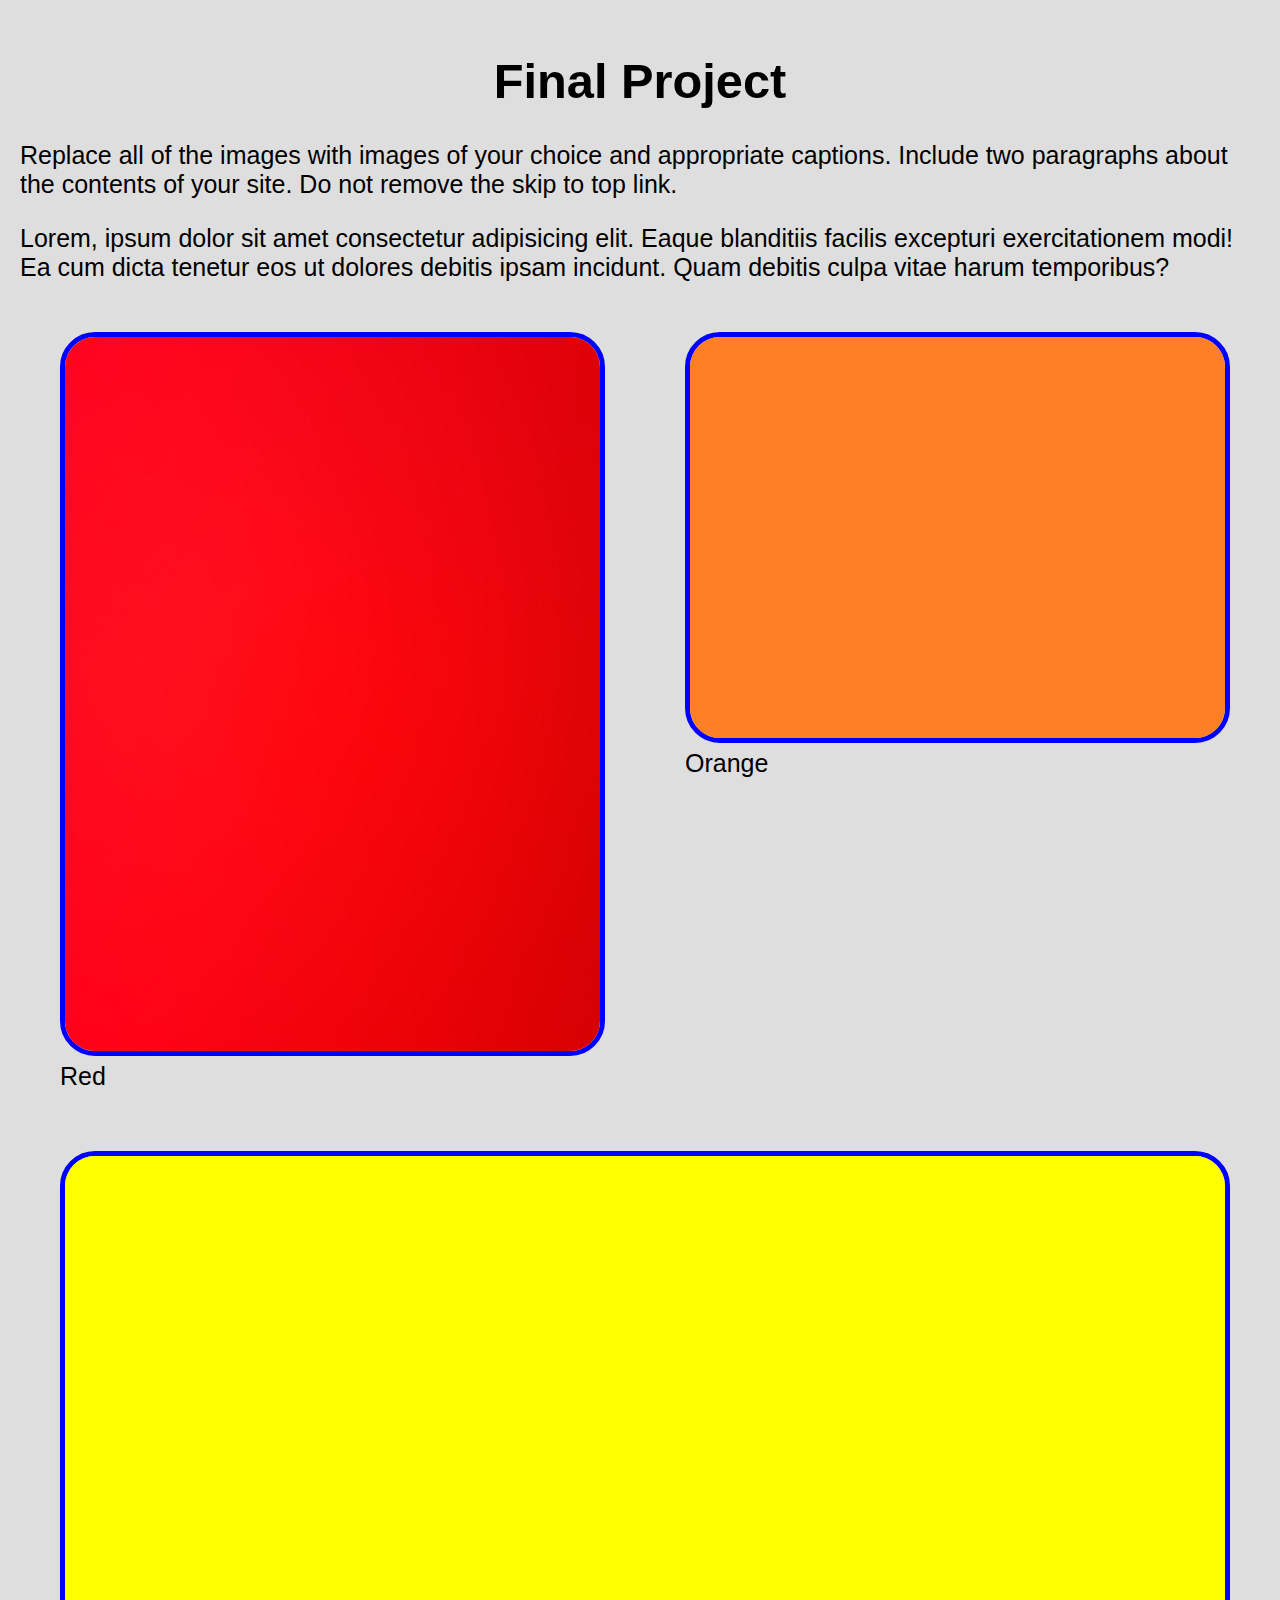
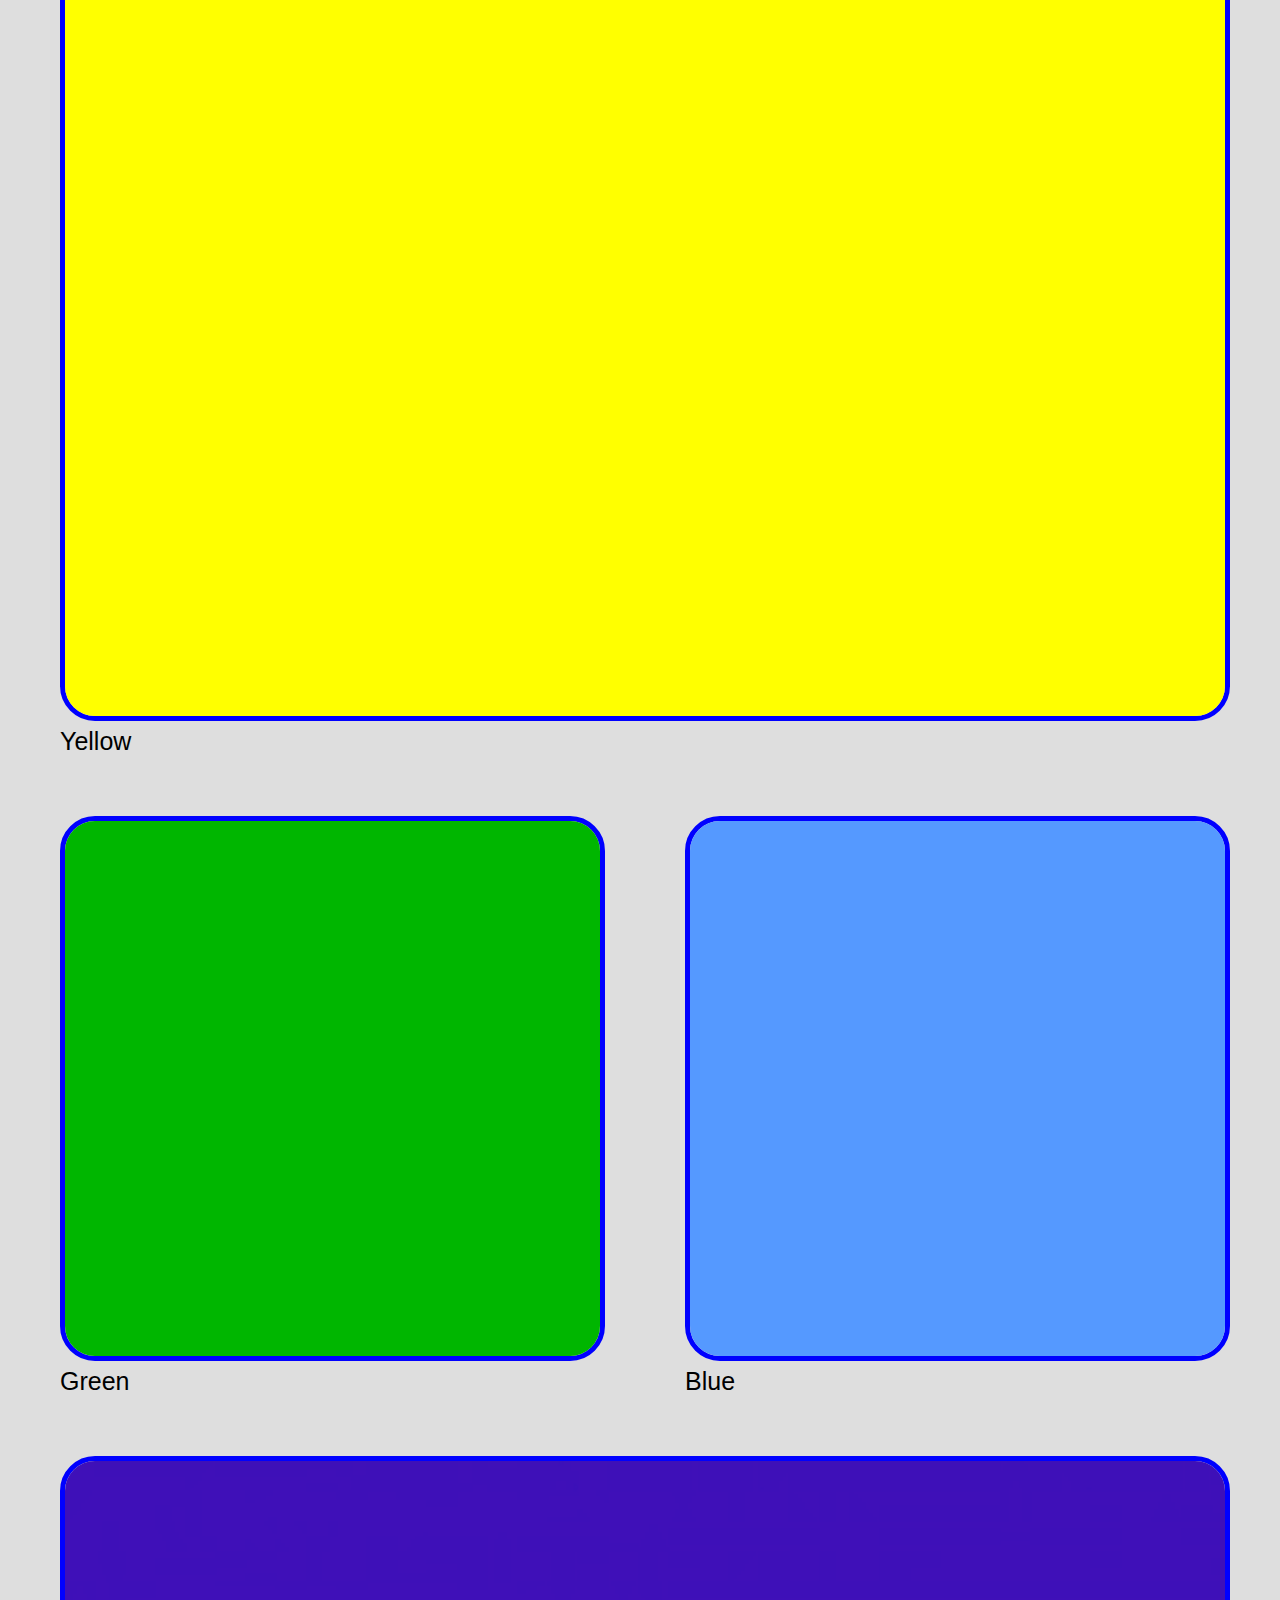
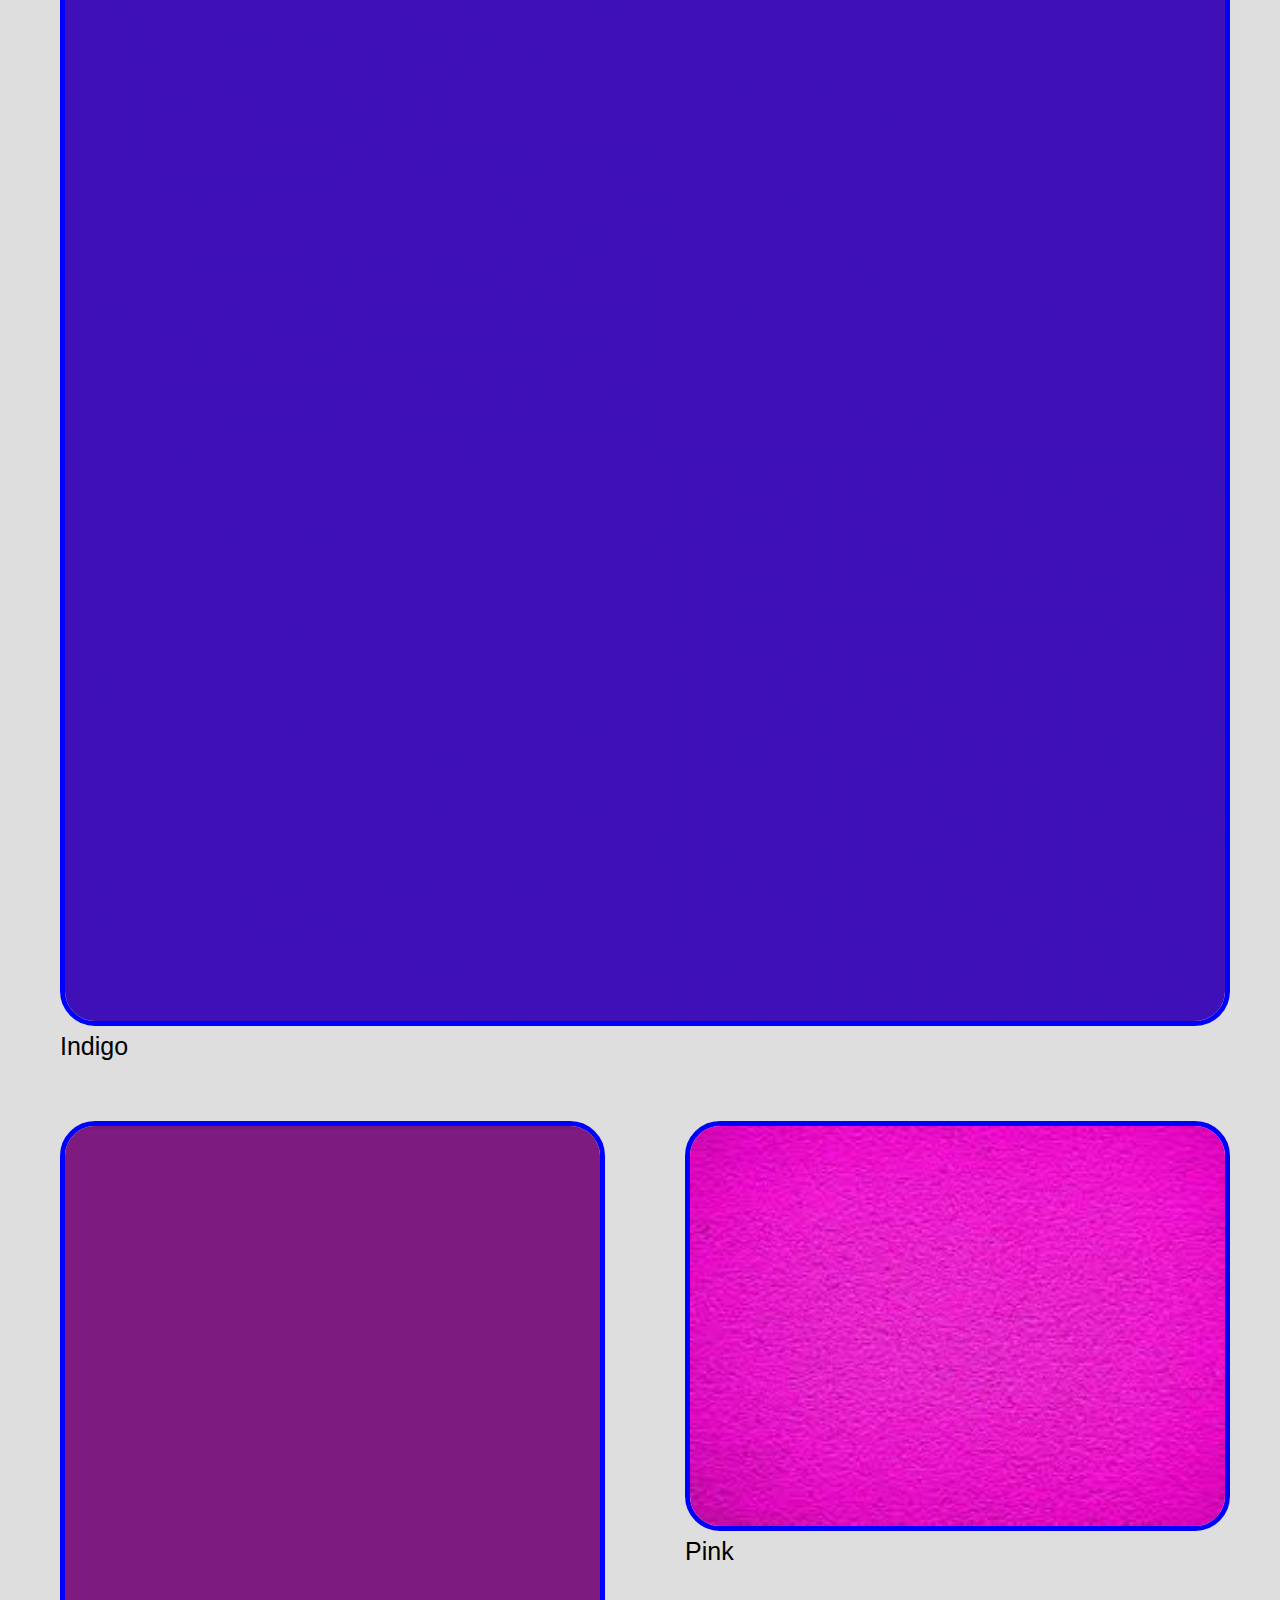
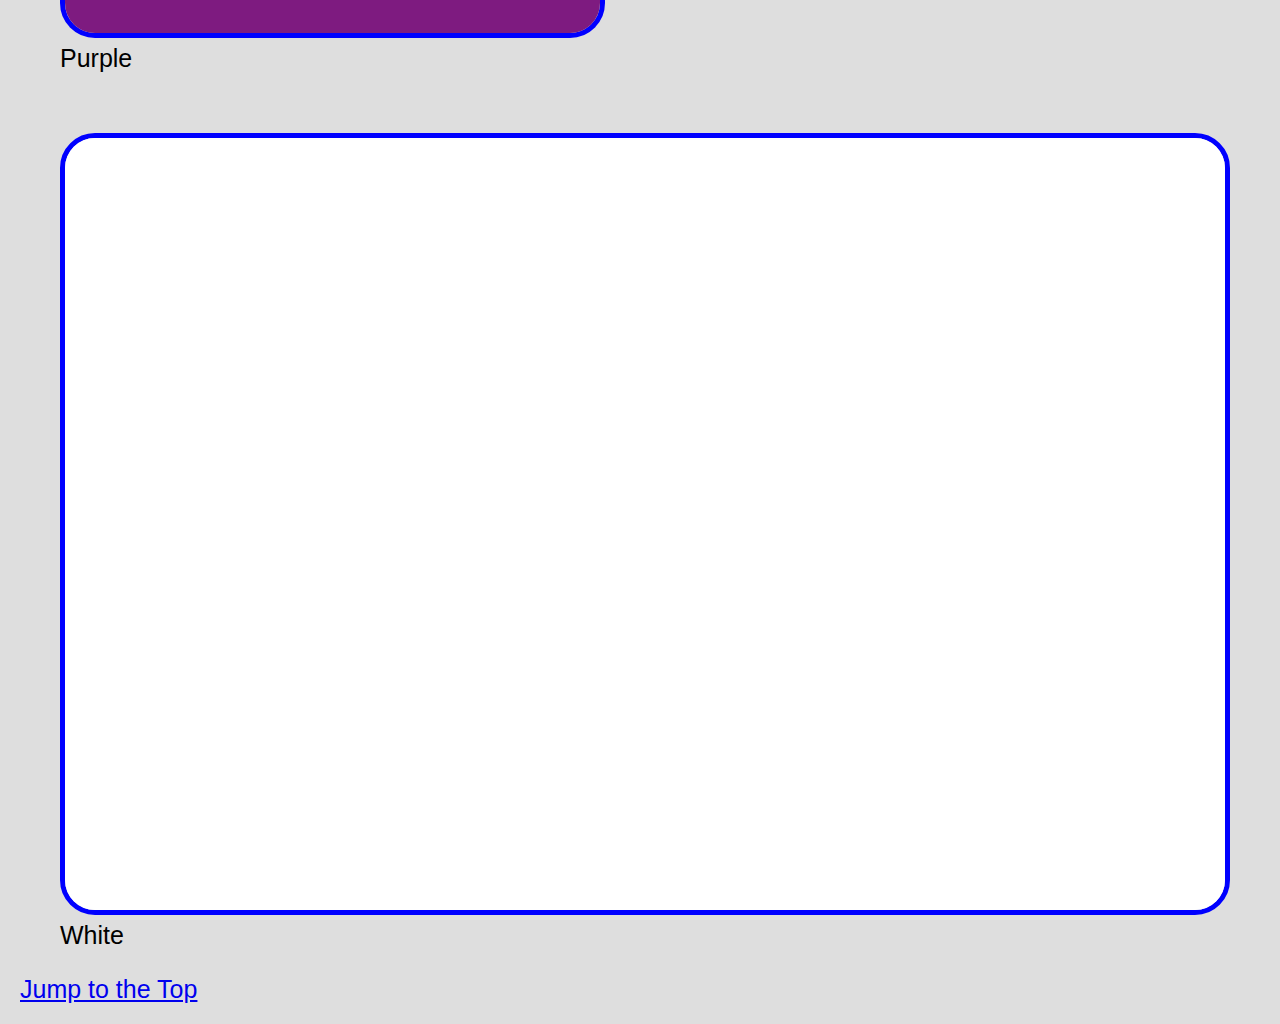
<file: finalProject/index.html>
<!DOCTYPE html>
<html lang="en">

<head>
  <meta charset="UTF-8">
  <meta http-equiv="X-UA-Compatible" content="IE=edge">
  <meta name="viewport" content="width=device-width, initial-scale=1.0">
  <title>Final Project</title>
  <link rel="stylesheet" href="css/style.css">
</head>

<body>
  <header>
    <h1 id="top">Final Project</h1>
  </header>

  <main>
    <p>Replace all of the images with images of your choice and appropriate captions. Include two paragraphs about the contents of your site.  Do not remove the skip to top link.</p>

    <p>Lorem, ipsum dolor sit amet consectetur adipisicing elit. Eaque blanditiis facilis excepturi exercitationem modi! Ea cum dicta tenetur eos ut dolores debitis ipsam incidunt. Quam debitis culpa vitae harum temporibus?</p>
    
    <div class = "grid">
        <figure>
        <img src="images/Red.jpeg" alt="Red" width="200">
        <figcaption>Red</figcaption>
        </figure>
        <figure>
        <img src="images/Orange.png" alt="Orange" width="200">
        <figcaption>Orange</figcaption>
        </figure>
        <figure>
        <img src="images/Yellow.png" alt="Yellow" width="200">
        <figcaption>Yellow</figcaption>
        </figure>
        <figure>
        <img src="images/Green.png" alt="Green" width="200">
        <figcaption>Green</figcaption>
        </figure>
        <figure>
        <img src="images/Blue.png" alt="Blue" width="200">
        <figcaption>Blue</figcaption>
        </figure>
        <figure>
        <img src="images/Indigo.jpeg" alt="Indigo" width="200">
        <figcaption>Indigo</figcaption>
        </figure>
        <figure>
        <img src="images/Purple.png" alt="Purple" width="200">
        <figcaption>Purple</figcaption>
        </figure>
        <figure>
        <img src="images/Pink.jpeg" alt="Pink" width="200">
        <figcaption>Pink</figcaption>
        </figure>
        <figure>
        <img src="images/White.png" alt="White" width="200">
        <figcaption>White</figcaption>
        </figure>
    </div>
  </main>

  <footer>
    <a href="#top">Jump to the Top</a>
  </footer>
</body>

</html>
</file>
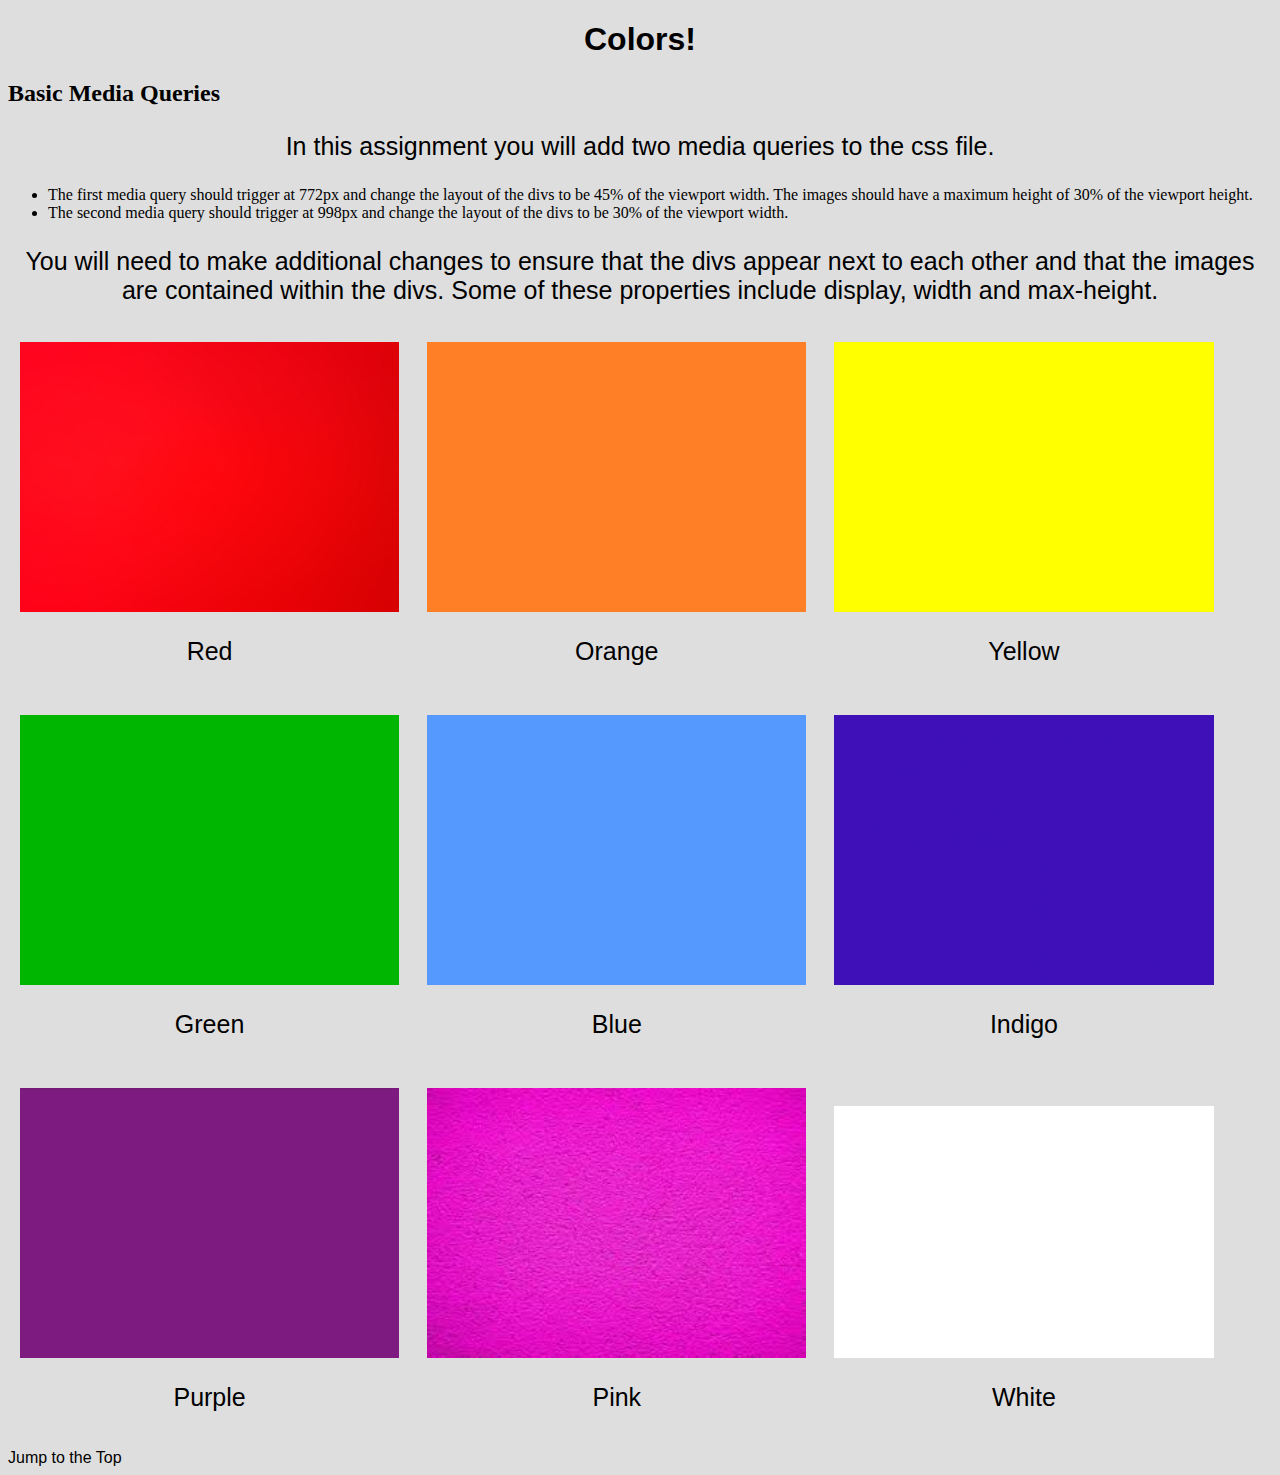
<file: responsiveHomework/index.html>
<!DOCTYPE html>
<html lang="en">

<head>
  <meta charset="UTF-8">
  <meta http-equiv="X-UA-Compatible" content="IE=edge">
  <meta name="viewport" content="width=device-width, initial-scale=1.0">
  <title>Colors</title>
  <link rel="stylesheet" href="css/style.css">
</head>

<body>
  <header>
    <h1 id="top">Colors!</h1>
  </header>

  <main>
    <h2>Basic Media Queries</h2>
    <p>In this assignment you will add two media queries to the css file.</p>
    <ul>
      <li>The first media query should trigger at 772px and change the layout of the divs to be 45% of the viewport width. The images should have a maximum height of 30% of the viewport height.</li>

      <li>The second media query should trigger at 998px and change the layout of the divs to be 30% of the viewport width.</li>
    </ul>
    <p>You will need to make additional changes to ensure that the divs appear next to each other and that the images are contained within the divs.  Some of these properties include display, width and max-height.</p>

    <div>
      <img src="images/Red.jpeg" alt="Red" width="200">
      <p class = "label">Red</p>
    </div>
    <div>
      <img src="images/Orange.png" alt="Orange" width="200">
      <p class = "label">Orange</p>
    </div>
    <div>
      <img src="images/Yellow.png" alt="Yellow" width="200">
      <p class = "label">Yellow</p>
    </div>
    <div>
      <img src="images/Green.png" alt="Green" width="200">
      <p class = "label">Green</p>
    </div>
    <div>
      <img src="images/Blue.png" alt="Blue" width="200">
      <p class = "label">Blue</p>
    </div>
    <div>
      <img src="images/Indigo.jpeg" alt="Indigo" width="200">
      <p class = "label">Indigo</p>
    </div>
    <div>
      <img src="images/Purple.png" alt="Purple" width="200">
      <p class = "label">Purple</p>
    </div>
    <div>
      <img src="images/Pink.jpeg" alt="Pink" width="200">
      <p class = "label">Pink</p>
    </div>
    <div>
      <img src="images/White.png" alt="White" width="200">
      <p class = "label">White</p>
    </div>
    </div>
  </main>

  <footer>
    <a href="#top">Jump to the Top</a>
  </footer>
</body>

</html>
</file>
<file: finalProject/css/style.css>
html{
    scroll-behavior: smooth;
}
body {
    background-color: #dedede;
    padding: 5px;
    margin: 15px;
    font-size: 25px;
    font-family:Arial, sans-serif;
}

h1 {
    text-align: center;
    font-family:Arial, sans-serif;
    font-size: 1.95em;
}

h2{
    text-align:center;
  }

li{
    margin-top: 20px;
}

img{
    border: 5px solid blue;
    border-radius: 35px;
    width: 100%;
  }

.label{
    text-align: center;
    font-family: 'Gill Sans', 'Gill Sans MT', Calibri, 'Trebuchet MS', sans-serif;
}
/* Mobile-first styles */
body {
  background-color: #dedede;
  padding: 5px;
  margin: 15px;
  font-size: 25px;
  font-family: Arial, sans-serif;
}

h1 {
  text-align: center;
  font-family: Arial, sans-serif;
  font-size: 1.95em;
}

h2 {
  text-align: center;
}

li {
  margin-top: 20px;
}

img {
  border: 5px solid blue;
  width: 100%;
}

.label {
  text-align: center;
  font-family: 'Gill Sans', 'Gill Sans MT', Calibri, 'Trebuchet MS', sans-serif;
}

.grid {
  display: grid;
  grid-template-columns: 1fr; /* Single column grid */
  gap: 10px; /* 10px gap between rows and columns */
}
@media (min-width: 772px) {
  .grid {
    grid-template-columns: repeat(2, 1fr); /* Two-column grid */
  }

  figure {
    border-radius: 50%; /* Circular shape */
  }

  figure:last-of-type {
    grid-column: span 2; /* Last figure spans two columns */
  }
}
@media (min-width: 992px) {
  .grid {
    grid-template-columns: repeat(2, 1fr); /* Two-column grid */
  }

  figure {
    border-radius: 0; /* Remove border-radius */
  }

  figure:nth-of-type(3n) {
    grid-column: span 2; /* Every third figure spans two columns */
  }
}
@media (prefers-reduced-motion: reduce) {
  html {
    scroll-behavior: auto; /* Remove smooth scrolling */
  }
}
@media (prefers-color-scheme: dark) {
  figure {
    background-color: #333; /* Dark background color */
    color: #ff0; /* Yellowish font color */
    border-color: black; /* Black border color */
  }
}
</file>
<file: responsiveHomework/css/style.css>
body {
    background-color: #dedede;
}

h1 {
    text-align: center;
    font-family:Arial, sans-serif;
    font-size: 32px;
}

a {
    color: #000;
    text-decoration: none;
    font-family:Arial, sans-serif;
}

p {
   font-size: 25px;
   font-family:Arial, sans-serif;
}

img{
  width:100%;
}


p{
  text-align:center;
}

div img{
    width:150px;
    height: 150px;
    display:block;
    margin:auto;
}

div{
  display: inline-block;
  width: 24%;
  margin: 5px;
  padding: 2px;
}



























/* 
main {
    border: 5px #000 solid;
    margin: 10px;
}
 */
/* 

.container {
    display: grid;
    grid-template-columns: 1fr;
    justify-items: center;
}
 */
/* img{
    width: 200px;
    height: 200px;
    padding: 5px;
} */

/* .child {
    position: relative;
    display: inline-block;
    border: 5px black solid;
    margin: 5px;
    border-radius: 5px;
} */

/* 

.label {
    display: none;
    position: absolute;
    top: 40%;
    left: 40%;
} */
/* 
.button {
    display: inline-block;
    border: 2px solid #000;
    padding: 5px;
    border-radius: 25px;
}
 */
/* 
.button:hover {
    background-color:#fff;
} */

/* 
footer {
    display: flex;
    justify-content: center;
} */

/* 
header {
    border-radius: 5px;
    border: 5px #000 solid;
    margin: 10px;
} */

/* 
.label {
    display: none;
    position: absolute;
    top: 40%;
    left: 40%;
} */
/* 
.child:hover .label {
    display: block;
} */

/* Existing CSS rules */
/* ... */

/* Media Query for Tablet View */
@media (min-width: 772px) {
  div {
    width: 45%; /* Divs take 45% of viewport width */
    display: inline-block; /* Make divs display inline-block */
    margin: 10px; /* Add some space between divs */
  }

  div img {
    max-height: 30vh; /* Limit image height to 30% of viewport height */
    width: 100%; /* Make images fill the width of the div */
    height: auto; /* Maintain aspect ratio */
    display: block; /* Prevent image from overflowing */
  }
}

/* Media Query for Large Screen View */
@media (min-width: 998px) {
  div {
    width: 30%; /* Divs take 30% of viewport width */
  }
}
</file>
